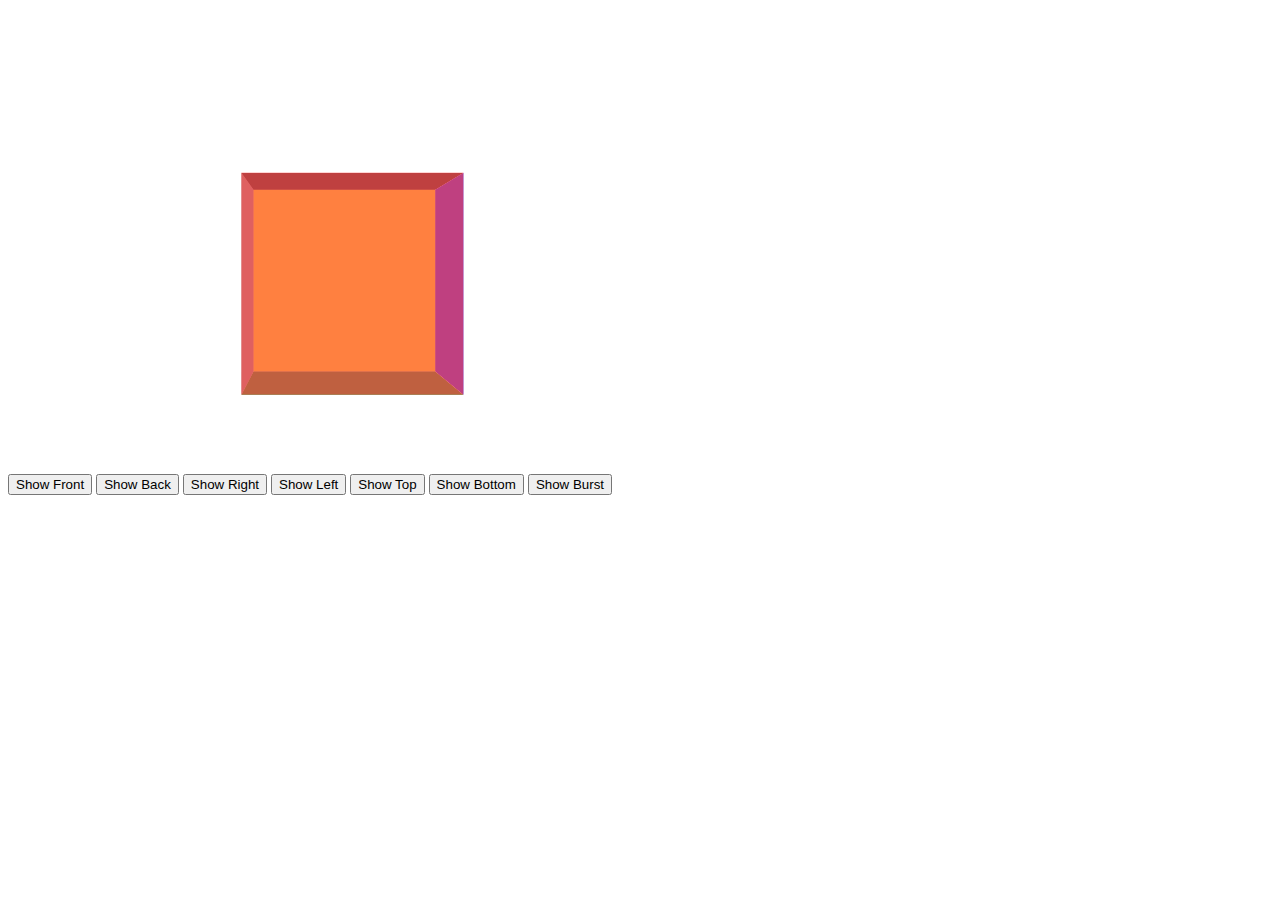
<file: cube.html>
<html>
<header>
	<script type="text/javascript">
		function rotate(condition){
			var cube = document.getElementById("cube");
			switch(condition){
				case 'show-front':
					cube.className = "show-front";
					break;
				case 'show-back':
					cube.className = "show-back";
					break;
				case 'show-top':
					cube.className = "show-top";
					break;
				case 'show-bottom':
					cube.className = "show-bottom";
					break;
				case 'show-right':
					cube.className = "show-right";
					break;
				case 'show-left':
					cube.className = "show-left";
					break;
				case 'show-burst-mode':
					cube.className = "show-burst-mode";
					break;
			}
		}

		function getRandomInt(min, max) {
  			min = Math.ceil(min);
  			max = Math.floor(max);
  			return Math.floor(Math.random() * (max - min)) + min; //The maximum is exclusive and the minimum is inclusive
		}

		setInterval(function () {
       		rotateRandomCards();
    	}, 2000);

    	function rotateRandomCards(){
    		var cube = document.getElementById("cube");
    		if(cube.className === "show-burst-mode"){
    			var cardno = getRandomInt(1,7);

	    		switch(cardno){
	    			case 1:
	    				document.getElementById("top").classList.toggle("animated-top-win10");
	    				break;
	    			case 2:
	    				document.getElementById("bottom").classList.toggle("animated-bottom-win10");
	    				break;
	    			case 3:
	    				document.getElementById("front").classList.toggle("animated-front-win10");
	    				break;
	    			case 4:
	    				document.getElementById("back").classList.toggle("animated-back-win10");
	    				break;
	    			case 5:
	    				document.getElementById("right").classList.toggle("animated-right-win10");
	    				break;
	    			case 6:
	    				document.getElementById("left").classList.toggle("animated-left-win10");
	    				break;
	    		}
    		}
    		
    	}
	</script>
	<style>

		:root{
			--cube-side-length:200px;
		}
		.container{
			width: var(--cube-side-length);
			height: var(--cube-side-length);
			perspective: 1000px;
			margin-left:200px;
			margin-top: 50px;
		}

		#cube{
			width: 100%;
			height: 100%;
			transform-style: preserve-3d;
			transition: transform 1s;
		}

		#cube figure {
			position: absolute;
		}

		#front{
			width: 100%;
			height: 100%;
			color: red;
			background-color: red;
			transform:translateZ( calc(var(--cube-side-length)/2) );
			opacity: 0.5;
			transition: transform 1s;
		}

		#back{
			width: 100%;
			height: 100%;
			color: yellow;
			background-color: yellow;
			transform: rotateX(180deg) translateZ( calc(var(--cube-side-length)/2) );
			opacity: 0.5;
			transition: transform 1s;
		}


		#top{
			width: 100%;
			height: 100%;
			color: black;
			background-color: black;
			transform: rotateX(90deg) translateZ( calc(var(--cube-side-length)/2) );
			opacity: 0.5;
			transition: transform 1s;
		}

		#bottom{
			width: 100%;
			height: 100%;
			color: green;
			background-color: green;
			transform: rotateX(-90deg) translateZ( calc(var(--cube-side-length)/2) );
			opacity: 0.5;
			transition: transform 1s;
		}

		#right{
			width: 100%;
			height: 100%;
			color: blue;
			background-color: blue;
			transform: rotateY(90deg) translateZ( calc(var(--cube-side-length)/2) );
			opacity: 0.5;
			transition: transform 1s;
		}

		@keyframes rotate-right{
			0%,100%{
				transform:translateX( var(--cube-side-length) ) rotateY(0deg);
			}
			50%{
				transform:translateX( var(--cube-side-length) ) rotateY(180deg);
			}
		}

		.animated-right-win10{
			animation: rotate-right 3s;
		}

		@keyframes rotate-left{
			0%,100%{
				transform:translateX( calc(-1*var(--cube-side-length)) ) rotateY(0deg);
			}
			50%{
				transform:translateX( calc(-1*var(--cube-side-length)) ) rotateY(180deg);
			}
		}

		.animated-left-win10{
			animation: rotate-left 3s;
		}

		@keyframes rotate-top{
			0%,100%{
				transform:translateY( calc(-1*var(--cube-side-length)) ) rotateY(0deg);
			}
			50%{
				transform:translateY( calc(-1*var(--cube-side-length)) ) rotateY(180deg);
			}
		}

		.animated-top-win10{
			animation: rotate-top 3s;
		}

		@keyframes rotate-bottom{
			0%,100%{
				transform:translate3d( var(--cube-side-length), calc(-1*var(--cube-side-length)), 0px ) rotateY(0deg);
			}
			50%{
				transform:translate3d( var(--cube-side-length), calc(-1*var(--cube-side-length)), 0px ) rotateY(180deg);
			}
		}

		.animated-bottom-win10{
			animation: rotate-bottom 3s;
		}

		@keyframes rotate-front{
			0%,100%{
				transform:translateX( 0px ) rotateY(0deg);
			}
			50%{
				transform:translateX( 0px ) rotateY(180deg);
			}
		}

		.animated-front-win10{
			animation: rotate-front 3s;
		}

		@keyframes rotate-back{
			0%,100%{
				transform:translate3d( calc(-1*var(--cube-side-length)), calc(-1*var(--cube-side-length)), 0px ) rotateY(0deg);
			}
			50%{
				transform:translate3d( calc(-1*var(--cube-side-length)), calc(-1*var(--cube-side-length)), 0px ) rotateY(180deg);
			}
		}

		.animated-back-win10{
			animation: rotate-back 3s;
		}

		#left{
			width: 100%;
			height: 100%;
			color: grey;
			background-color: grey;
			transform: rotateY(-90deg) translateZ( calc(var(--cube-side-length)/2) );
			opacity: 0.5;
			transition: transform 1s;
		}

		#cube.show-front  { transform: translateZ( calc(-1*var(--cube-side-length)/2) ) rotateY(    0deg ); }
		#cube.show-back   { transform: translateZ( calc(-1*var(--cube-side-length)/2) ) rotateX( -180deg ); }
		#cube.show-right  { transform: translateZ( calc(-1*var(--cube-side-length)/2) ) rotateY(  -90deg ); }
		#cube.show-left   { transform: translateZ( calc(-1*var(--cube-side-length)/2) ) rotateY(   90deg ); }
		#cube.show-top    { transform: translateZ( calc(-1*var(--cube-side-length)/2) ) rotateX(  -90deg ); }
		#cube.show-bottom { transform: translateZ( calc(-1*var(--cube-side-length)/2) ) rotateX(   90deg ); }

		#cube.show-burst-mode #right{ transform:translateX( var(--cube-side-length) ); }
		#cube.show-burst-mode #left{ transform:translateX( calc(-1*var(--cube-side-length)) ); }
		#cube.show-burst-mode #top{ transform:translateY( calc(-1*var(--cube-side-length)) ); }
		#cube.show-burst-mode #bottom{ transform:translate3d(var(--cube-side-length), calc(-1*var(--cube-side-length)), 0px); }
		#cube.show-burst-mode #back{ transform:translate3d(calc(-1*var(--cube-side-length)), calc(-1*var(--cube-side-length)), 0px); }
		#cube.show-burst-mode #front{ transform:translate3d(0px, 0px, 0px); }
	</style>
</header>
<body>
	<br><br><br><br><br><br>
	<div class="container">
		<div id="cube">
			<figure id="front"></figure>
			<figure id="back"></figure>
			<figure id="top"></figure>
			<figure id="bottom"></figure>
			<figure id="right"></figure>
			<figure id="left"></figure>
		</div>
	</div>
	<br><br><br><br><br><br>
	<div>
		<Button class="show-front" onclick="rotate('show-front')">Show Front</Button>
		<Button class="show-back" onclick="rotate('show-back')">Show Back</Button>
		<Button class="show-right" onclick="rotate('show-right')">Show Right</Button>
		<Button class="show-left" onclick="rotate('show-left')">Show Left</Button>
		<Button class="show-top" onclick="rotate('show-top')">Show Top</Button>
		<Button class="show-bottom" onclick="rotate('show-bottom')">Show Bottom</Button>
		<Button class="show-burst-mode" onclick="rotate('show-burst-mode')">Show Burst</Button>
	</div>
</body>
</html>
</file>
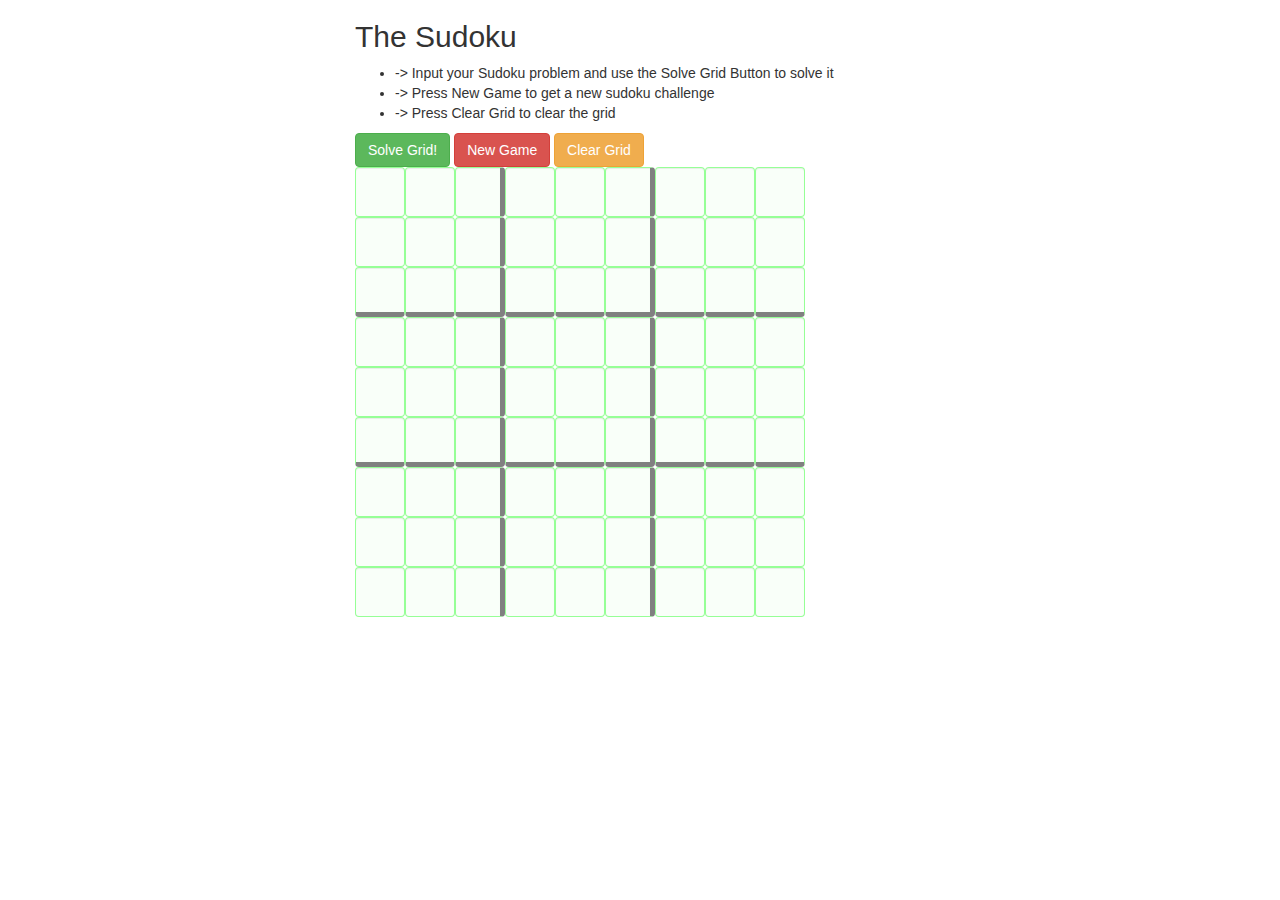
<file: Sudoku.html>
<html>

<header>
		<title>Play Sudoku!</title>

		<meta charset="utf-8">
  		<meta name="viewport" content="width=device-width, initial-scale=1">
  		<link href='https://fonts.googleapis.com/css?family=Viga' rel='stylesheet'>
  		<link href='https://fonts.googleapis.com/css?family=Ubuntu' rel='stylesheet'>
  		<link rel="stylesheet" href="https://maxcdn.bootstrapcdn.com/bootstrap/3.3.7/css/bootstrap.min.css">
  		<link rel="stylesheet" href="https://maxcdn.bootstrapcdn.com/font-awesome/4.7.0/css/font-awesome.min.css">
  		<script src="https://ajax.googleapis.com/ajax/libs/jquery/3.2.0/jquery.min.js"></script>
  		<script src="https://maxcdn.bootstrapcdn.com/bootstrap/3.3.7/js/bootstrap.min.js"></script>
	</header>
  <style>
    .form-control{
      width:50px;
      height: 50px;
      margin:0 0 0 0;
      padding: 0 0 0 0;
      text-align: center;
      font-size: 20;
      background-color: rgba(200,255,200,0.1);
      border: 1px solid rgba(0,255,0,0.4);
      color: rgba(255,140,0,1);
    }

    .form-control:hover{
      background-color: #fff;
      border: 4px solid rgba(0,255,0,0.6);
    }

    .form-control:disabled{
      background-color: rgba(0,255,0,0.2);
      border: 1px solid rgba(0,255,0,0.4);
      color: rgba(128,0,0,1);
      font-weight: bolder;
    }

    .form-group{
      margin:0 0 0 0;
      padding: 0 0 0 0;
    }

    .col-xs-1{
      width: 50px;
      margin:0 0 0 0;
      padding: 0 0 0 0;
    }

    .row{
      padding: 0 0 0 0;
    }

    .div{
      padding: 0 0 0 0;
    }

  </style>

  <script type="text/javascript">
    var trySolveSudoku = function(){
      var input2DArray = new Array(9);
      for (var i = 0; i <= 8; i++) {
        input2DArray[i] = new Array(9);
      }

      for(var i = 0; i <= 8; i++){
        for(var j = 0; j <= 8; j++){
          input2DArray[i][j] = parseInt(document.getElementById(i.toString()+j.toString()).value);  
        }  
      }

      //Sanity checks
      var noObviousConflictsInGrid = true;
      for(var i = 0; i <= 8; i++){
        for(var j = 0; j <= 8; j++){
          if(!isNaN(input2DArray[i][j])){
            var temp = input2DArray[i][j];
            input2DArray[i][j] = NaN;
            noObviousConflictsInGrid = noObviousConflictsInGrid && isSafe(input2DArray, i, j, temp);
            input2DArray[i][j] = temp;
            if(!noObviousConflictsInGrid){
              alert("invalid sudoku question!!! cannot be solved");
              return;
            }
          }  
        }  
      }

      if(solveSudoku(input2DArray)){
        for(var i = 0; i <= 8; i++){
          for(var j = 0; j <= 8; j++){
            document.getElementById(i.toString()+j.toString()).value = input2DArray[i][j];  
          }  
        }
      }else{
        alert("invalid sudoku question!!! cannot be solved");
      }
      
    }

    var solveSudoku = function(input2DArray){
      var rowcol = findUnassignedLocation(input2DArray);
      console.log(rowcol);
      if(isNaN(rowcol[0]) && isNaN(rowcol[1])){
        //console.log("sudoku solved!!");
        return true;
      }
      var row = rowcol[0];
      var col = rowcol[1];

      for(var digit = 1;digit<=9;digit++){
        
        if(isSafe(input2DArray, row, col, digit)){
          input2DArray[row][col] = digit;
          if(solveSudoku(input2DArray)){
            return true;
          }else{
            input2DArray[row][col] = NaN;
          }
        }
      }

      return false;
    }

    var findNextAssignedLocation = function(input2DArray){
      var rowcol = new Array(2);
      for(var row = 0;row<9;row++){
        for(var col = 0;col<9;col++){
          if(!isNaN(input2DArray[row][col])){
            rowcol[0] = row;
            rowcol[1] = col;
            return rowcol;
          }
        }
      }
      rowcol[0] = NaN;
      rowcol[1] = NaN;
      return rowcol;
    }

    var findUnassignedLocation = function(input2DArray){
      var rowcol = new Array(2);
      for(var row = 0;row<9;row++){
        for(var col = 0;col<9;col++){
          if(isNaN(input2DArray[row][col])){
            rowcol[0] = row;
            rowcol[1] = col;
            return rowcol;
          }
        }
      }
      rowcol[0] = NaN;
      rowcol[1] = NaN;
      return rowcol;
    }

    var usedInRow = function(input2DArray, row, num){
      for(var col = 0;col<9;col++){
        if(input2DArray[row][col] == num){
          return true;
        }
      }
      return false;
    }

    var usedInColumn = function(input2DArray, col, num){
      for(var row = 0;row<9;row++){
        if(input2DArray[row][col] == num){
          return true;
        }
      }
      return false;
    }

    var usedInBox = function(input2DArray, boxStartRow, boxStartCol, num){
      for(var row = 0;row<3;row++){
        for(var col = 0;col<3;col++){
          if(input2DArray[row+boxStartRow][col+boxStartCol] == num){
            return true;
          }
        }  
      }
      return false;
    }

    var isSafe = function(input2DArray, row, col, num){
      return (!usedInRow(input2DArray, row, num) &&
      !usedInColumn(input2DArray, col, num) &&
      !usedInBox(input2DArray, row-row%3, col-col%3, num));
    }

    var clearSudokuGrid = function(){
      for(var i = 0; i <= 8; i++){
        for(var j = 0; j <= 8; j++){
          document.getElementById(i.toString()+j.toString()).value = "";
          document.getElementById(i.toString()+j.toString()).disabled = false;  
        }  
      }
    }

    var populateSudokuGrid = function(input2DArray){
      for(var i = 0; i <= 8; i++){
        for(var j = 0; j <= 8; j++){
          document.getElementById(i.toString()+j.toString()).value = input2DArray[i][j];
          if(!(input2DArray[i][j] === "")){
            document.getElementById(i.toString()+j.toString()).disabled = true;
          }  
        }  
      }
    }

    var tryCreateSudoku = function(){
      //document.getElementById("00").disabled = true;
      clearSudokuGrid();
      var input2DArray = new Array(9);
      for (var i = 0; i <= 8; i++) {
        input2DArray[i] = new Array(9);
      }

      for(var i = 0; i <= 8; i++){
        for(var j = 0; j <= 8; j++){
          input2DArray[i][j] = NaN;  
        }  
      }

      //this generates a valid solution
      //this solution is the same everytime
      //so we need to shuffle the rows/columns randomly
      solveSudoku(input2DArray);

      for(var i=0;i<100;i++){
        var rand = Math.random();
        if(rand<0.5){
          shuffleRowsRandomly(input2DArray);
        }else{
          shuffleColumnsRandomly(input2DArray);
        }
      }
      console.log("shuffling done!");
      var numOfValuesDeleted = 0;
      var maxNumOfValuesToBeDeleted = 30; // if you want to increase the difficulty increase this number
      while(numOfValuesDeleted<maxNumOfValuesToBeDeleted){
        var rowIndexToBeDeleted = Math.round(Math.random()*8);
        var columnIndexToBeDeleted = Math.round(Math.random()*8);

        var stored = input2DArray[rowIndexToBeDeleted][columnIndexToBeDeleted];
        input2DArray[rowIndexToBeDeleted][columnIndexToBeDeleted] = "";

        if(isSudokuUniquelySolvable(getGridCopy(input2DArray))){
          numOfValuesDeleted = numOfValuesDeleted + 1;
        }else{
          input2DArray[rowIndexToBeDeleted][columnIndexToBeDeleted] = stored;
        }
      }
      console.log(input2DArray);
      populateSudokuGrid(input2DArray);
      //console.log(isSudokuUniquelySolvable(input2DArray));
    }

    var shuffleRowsRandomly = function(input2DArray){
      var rand = Math.random();

      if(rand<0.3){ // shuffle rows between 0-2 indices
        var randomIndex1 = Math.round(Math.random()*2);
        var randomIndex2 = Math.round(Math.random()*2);
        while(randomIndex2 == randomIndex1){
          randomIndex2 = Math.round(Math.random()*2);
        } 
        //after choosing the row indices to swap, do the swap here
        var temp = input2DArray[randomIndex2].slice(0);
        input2DArray[randomIndex2] = input2DArray[randomIndex1].slice(0);
        input2DArray[randomIndex1] = temp;
      }else if(rand>=0.3 && rand<0.6){ // shuffle rows between 3-5 indices
        var randomIndex1 = Math.round(Math.random()*2)+3;
        var randomIndex2 = Math.round(Math.random()*2)+3;
        while(randomIndex2 == randomIndex1){
          randomIndex2 = Math.round(Math.random()*2)+3;
        } 
        //after choosing the row indices to swap, do the swap here
        var temp = input2DArray[randomIndex2].slice(0);
        input2DArray[randomIndex2] = input2DArray[randomIndex1].slice(0);
        input2DArray[randomIndex1] = temp;
      }else{ // shuffle rows between 6-8 indices
        var randomIndex1 = Math.round(Math.random()*2)+6;
        var randomIndex2 = Math.round(Math.random()*2)+6;
        while(randomIndex2 == randomIndex1){
          randomIndex2 = Math.round(Math.random()*2)+6;
        } 
        //after choosing the row indices to swap, do the swap here
        var temp = input2DArray[randomIndex2].slice(0);
        input2DArray[randomIndex2] = input2DArray[randomIndex1].slice(0);
        input2DArray[randomIndex1] = temp;
      }
    }

    //Classic case of code reuse
    var shuffleColumnsRandomly = function(input2DArray){
      input2DArray = transpose(input2DArray);
      shuffleRowsRandomly(input2DArray);
      input2DArray = transpose(input2DArray);
    }

    // This function doesn't modify the argument array but returns a copy of the transposed array
    function transpose(a)
    {
      return a[0].map(function (_, c) { return a.map(function (r) { return r[c]; }); });
    }

    var isSudokuUniquelySolvable = function(input2DArray){
      var input2DArrayCopy = getGridCopy(input2DArray);

      var rowcol = findUnassignedLocation(input2DArray);
      //console.log(rowcol);
      if(isNaN(rowcol[0]) && isNaN(rowcol[1])){
        //console.log("sudoku solved!!");
        return true;
      }
      var row = rowcol[0];
      var col = rowcol[1];
      var numOfSolutions = 0;
      for(var digit = 1;digit<=9;digit++){
        
        if(isSafe(input2DArray, row, col, digit)){
          input2DArray[row][col] = digit;
          if(solveSudoku(input2DArray)){
            numOfSolutions = numOfSolutions + 1;
            //reset grid
            input2DArray = input2DArrayCopy;
            if(numOfSolutions>1){
              return false;
            }
            continue;
          }else{
            input2DArray[row][col] = NaN;
          }
        }
      }

      return true;
    }

    //Currently works only for 9x9 grid size
    var getGridCopy = function(input2DArray){
      var input2DArrayCopy = new Array(9);
      for (var i = 0; i <= 8; i++) {
        input2DArrayCopy[i] = new Array(9);
      }

      for(var i = 0; i <= 8; i++){
        for(var j = 0; j <= 8; j++){
          input2DArrayCopy[i][j] = input2DArray[i][j];  
        }  
      }
      return input2DArrayCopy;
    }

    var checkIfSudokuSolved = function(){
      //get the grid from the UI
      var input2DArray = new Array(9);
      for (var i = 0; i <= 8; i++) {
        input2DArray[i] = new Array(9);
      }

      for(var i = 0; i <= 8; i++){
        for(var j = 0; j <= 8; j++){
          input2DArray[i][j] = parseInt(document.getElementById(i.toString()+j.toString()).value);  
        }  
      }
      ///////////////////////////////
      var isSolutionCorrect = true;
      for(var i = 0; i <= 8; i++){
        for(var j = 0; j <= 8; j++){
          var temp = input2DArray[i][j];
          if(isNaN(temp) || temp === ""){
            isSolutionCorrect = false;
            break;
          }
          input2DArray[i][j] = "";
          isSolutionCorrect = isSolutionCorrect && isSafe(input2DArray, i,j, temp); 
          input2DArray[i][j] = temp;
        }
      }

      if(isSolutionCorrect){
        alert("Kudos!");
      }
    }
  </script>

  <body>
    <div class="container">
      <div class="col-xs-3">
      </div>

      <div class="col-xs-6">
      <div class="row">
        <h2>The Sudoku</h2>
        <ul>
          <li> -> Input your Sudoku problem and use the Solve Grid Button to solve it</li>
          <li> -> Press New Game to get a new sudoku challenge</li>
          <li> -> Press Clear Grid to clear the grid</li>
        </ul>
        <Button class="btn btn-success" OnClick="trySolveSudoku()">Solve Grid!</Button>
        <Button class="btn btn-danger" OnClick="tryCreateSudoku()">New Game</Button>
        <Button class="btn btn-warning" OnClick="clearSudokuGrid()">Clear Grid</Button>
        <br />
      </div>
      <form >
        <div class="row no-gutters">
          <div class="col-xs-1">
            <input class="form-control" id="00" type="text" onkeyup="this.value = this.value.replace(/[^1-9]/, '');checkIfSudokuSolved()" maxlength="1">
          </div>
          <div class="col-xs-1">
            <input class="form-control" id="01" type="text" onkeyup="this.value = this.value.replace(/[^1-9]/, '');checkIfSudokuSolved()" maxlength="1">
          </div>
          <div class="col-xs-1">
            <input class="form-control" id="02" type="text" onkeyup="this.value = this.value.replace(/[^1-9]/, '');checkIfSudokuSolved()" maxlength="1"  style="border-right: 5px solid grey">
          </div>
          <div class="col-xs-1">
            <input class="form-control" id="03" type="text" onkeyup="this.value = this.value.replace(/[^1-9]/, '');checkIfSudokuSolved()" maxlength="1">
          </div>
          <div class="col-xs-1">
            <input class="form-control" id="04" type="text" onkeyup="this.value = this.value.replace(/[^1-9]/, '');checkIfSudokuSolved()" maxlength="1">
          </div>
          <div class="col-xs-1">
            <input class="form-control" id="05" type="text" onkeyup="this.value = this.value.replace(/[^1-9]/, '');checkIfSudokuSolved()" maxlength="1"  style="border-right: 5px solid grey">
          </div>
          <div class="col-xs-1">
            <input class="form-control" id="06" type="text" onkeyup="this.value = this.value.replace(/[^1-9]/, '');checkIfSudokuSolved()" maxlength="1">
          </div>
          <div class="col-xs-1">
            <input class="form-control" id="07" type="text" onkeyup="this.value = this.value.replace(/[^1-9]/, '');checkIfSudokuSolved()" maxlength="1">
          </div>
          <div class="col-xs-1">
            <input class="form-control" id="08" type="text" onkeyup="this.value = this.value.replace(/[^1-9]/, '');checkIfSudokuSolved()" maxlength="1">
          </div>
        </div>
        <div class="row no-gutters">
          <div class="col-xs-1">
            <input class="form-control" id="10" type="text" onkeyup="this.value = this.value.replace(/[^1-9]/, '');checkIfSudokuSolved()" maxlength="1">
          </div>
          <div class="col-xs-1">
            <input class="form-control" id="11" type="text" onkeyup="this.value = this.value.replace(/[^1-9]/, '');checkIfSudokuSolved()" maxlength="1">
          </div>
          <div class="col-xs-1">
            <input class="form-control" id="12" type="text" onkeyup="this.value = this.value.replace(/[^1-9]/, '');checkIfSudokuSolved()" maxlength="1"  style="border-right: 5px solid grey">
          </div>
          <div class="col-xs-1">
            <input class="form-control" id="13" type="text" onkeyup="this.value = this.value.replace(/[^1-9]/, '');checkIfSudokuSolved()" maxlength="1">
          </div>
          <div class="col-xs-1">
            <input class="form-control" id="14" type="text" onkeyup="this.value = this.value.replace(/[^1-9]/, '');checkIfSudokuSolved()" maxlength="1">
          </div>
          <div class="col-xs-1">
            <input class="form-control" id="15" type="text" onkeyup="this.value = this.value.replace(/[^1-9]/, '');checkIfSudokuSolved()" maxlength="1"  style="border-right: 5px solid grey">
          </div>
          <div class="col-xs-1">
            <input class="form-control" id="16" type="text" onkeyup="this.value = this.value.replace(/[^1-9]/, '');checkIfSudokuSolved()" maxlength="1">
          </div>
          <div class="col-xs-1">
            <input class="form-control" id="17" type="text" onkeyup="this.value = this.value.replace(/[^1-9]/, '');checkIfSudokuSolved()" maxlength="1">
          </div>
          <div class="col-xs-1">
            <input class="form-control" id="18" type="text" onkeyup="this.value = this.value.replace(/[^1-9]/, '');checkIfSudokuSolved()" maxlength="1">
          </div>
        </div>
        <div class="row no-gutters">
          <div class="col-xs-1">
            <input class="form-control" id="20" type="text" onkeyup="this.value = this.value.replace(/[^1-9]/, '');checkIfSudokuSolved()" maxlength="1"  style="border-bottom: 5px solid grey">
          </div>
          <div class="col-xs-1">
            <input class="form-control" id="21" type="text" onkeyup="this.value = this.value.replace(/[^1-9]/, '');checkIfSudokuSolved()" maxlength="1"  style="border-bottom: 5px solid grey">
          </div>
          <div class="col-xs-1">
            <input class="form-control" id="22" type="text" onkeyup="this.value = this.value.replace(/[^1-9]/, '');checkIfSudokuSolved()" maxlength="1"  style="border-bottom: 5px solid grey;border-right: 5px solid grey">
          </div>
          <div class="col-xs-1">
            <input class="form-control" id="23" type="text" onkeyup="this.value = this.value.replace(/[^1-9]/, '');checkIfSudokuSolved()" maxlength="1"  style="border-bottom: 5px solid grey">
          </div>
          <div class="col-xs-1">
            <input class="form-control" id="24" type="text" onkeyup="this.value = this.value.replace(/[^1-9]/, '');checkIfSudokuSolved()" maxlength="1"  style="border-bottom: 5px solid grey">
          </div>
          <div class="col-xs-1">
            <input class="form-control" id="25" type="text" onkeyup="this.value = this.value.replace(/[^1-9]/, '');checkIfSudokuSolved()" maxlength="1"  style="border-bottom: 5px solid grey;border-right: 5px solid grey">
          </div>
          <div class="col-xs-1">
            <input class="form-control" id="26" type="text" onkeyup="this.value = this.value.replace(/[^1-9]/, '');checkIfSudokuSolved()" maxlength="1"  style="border-bottom: 5px solid grey">
          </div>
          <div class="col-xs-1">
            <input class="form-control" id="27" type="text" onkeyup="this.value = this.value.replace(/[^1-9]/, '');checkIfSudokuSolved()" maxlength="1"  style="border-bottom: 5px solid grey">
          </div>
          <div class="col-xs-1">
            <input class="form-control" id="28" type="text" onkeyup="this.value = this.value.replace(/[^1-9]/, '');checkIfSudokuSolved()" maxlength="1"  style="border-bottom: 5px solid grey">
          </div>
        </div>
        <div class="row no-gutters">
          <div class="col-xs-1">
            <input class="form-control" id="30" type="text" onkeyup="this.value = this.value.replace(/[^1-9]/, '');checkIfSudokuSolved()" maxlength="1">
          </div>
          <div class="col-xs-1">
            <input class="form-control" id="31" type="text" onkeyup="this.value = this.value.replace(/[^1-9]/, '');checkIfSudokuSolved()" maxlength="1">
          </div>
          <div class="col-xs-1">
            <input class="form-control" id="32" type="text" onkeyup="this.value = this.value.replace(/[^1-9]/, '');checkIfSudokuSolved()" maxlength="1"  style="border-right: 5px solid grey">
          </div>
          <div class="col-xs-1">
            <input class="form-control" id="33" type="text" onkeyup="this.value = this.value.replace(/[^1-9]/, '');checkIfSudokuSolved()" maxlength="1">
          </div>
          <div class="col-xs-1">
            <input class="form-control" id="34" type="text" onkeyup="this.value = this.value.replace(/[^1-9]/, '');checkIfSudokuSolved();checkIfSudokuSolved()" maxlength="1">
          </div>
          <div class="col-xs-1">
            <input class="form-control" id="35" type="text" onkeyup="this.value = this.value.replace(/[^1-9]/, '');checkIfSudokuSolved()" maxlength="1"  style="border-right: 5px solid grey">
          </div>
          <div class="col-xs-1">
            <input class="form-control" id="36" type="text" onkeyup="this.value = this.value.replace(/[^1-9]/, '');checkIfSudokuSolved()" maxlength="1">
          </div>
          <div class="col-xs-1">
            <input class="form-control" id="37" type="text" onkeyup="this.value = this.value.replace(/[^1-9]/, '');checkIfSudokuSolved()" maxlength="1">
          </div>
          <div class="col-xs-1">
            <input class="form-control" id="38" type="text" onkeyup="this.value = this.value.replace(/[^1-9]/, '');checkIfSudokuSolved()" maxlength="1">
          </div>
        </div>
        <div class="row no-gutters">
          <div class="col-xs-1">
            <input class="form-control" id="40" type="text" onkeyup="this.value = this.value.replace(/[^1-9]/, '');checkIfSudokuSolved()" maxlength="1">
          </div>
          <div class="col-xs-1">
            <input class="form-control" id="41" type="text" onkeyup="this.value = this.value.replace(/[^1-9]/, '');checkIfSudokuSolved()" maxlength="1">
          </div>
          <div class="col-xs-1">
            <input class="form-control" id="42" type="text" onkeyup="this.value = this.value.replace(/[^1-9]/, '');checkIfSudokuSolved()" maxlength="1"  style="border-right: 5px solid grey">
          </div>
          <div class="col-xs-1">
            <input class="form-control" id="43" type="text" onkeyup="this.value = this.value.replace(/[^1-9]/, '');checkIfSudokuSolved()" maxlength="1">
          </div>
          <div class="col-xs-1">
            <input class="form-control" id="44" type="text" onkeyup="this.value = this.value.replace(/[^1-9]/, '');checkIfSudokuSolved()" maxlength="1">
          </div>
          <div class="col-xs-1">
            <input class="form-control" id="45" type="text" onkeyup="this.value = this.value.replace(/[^1-9]/, '');checkIfSudokuSolved()" maxlength="1"  style="border-right: 5px solid grey">
          </div>
          <div class="col-xs-1">
            <input class="form-control" id="46" type="text" onkeyup="this.value = this.value.replace(/[^1-9]/, '');checkIfSudokuSolved()" maxlength="1">
          </div>
          <div class="col-xs-1">
            <input class="form-control" id="47" type="text" onkeyup="this.value = this.value.replace(/[^1-9]/, '');checkIfSudokuSolved()" maxlength="1">
          </div>
          <div class="col-xs-1">
            <input class="form-control" id="48" type="text" onkeyup="this.value = this.value.replace(/[^1-9]/, '');checkIfSudokuSolved()" maxlength="1">
          </div>
        </div>
        <div class="row no-gutters">
          <div class="col-xs-1">
            <input class="form-control" id="50" type="text" onkeyup="this.value = this.value.replace(/[^1-9]/, '');checkIfSudokuSolved()" maxlength="1"  style="border-bottom: 5px solid grey">
          </div>
          <div class="col-xs-1">
            <input class="form-control" id="51" type="text" onkeyup="this.value = this.value.replace(/[^1-9]/, '');checkIfSudokuSolved()" maxlength="1"  style="border-bottom: 5px solid grey">
          </div>
          <div class="col-xs-1">
            <input class="form-control" id="52" type="text" onkeyup="this.value = this.value.replace(/[^1-9]/, '');checkIfSudokuSolved()" maxlength="1"  style="border-bottom: 5px solid grey;border-right: 5px solid grey">
          </div>
          <div class="col-xs-1">
            <input class="form-control" id="53" type="text" onkeyup="this.value = this.value.replace(/[^1-9]/, '');checkIfSudokuSolved()" maxlength="1"  style="border-bottom: 5px solid grey">
          </div>
          <div class="col-xs-1">
            <input class="form-control" id="54" type="text" onkeyup="this.value = this.value.replace(/[^1-9]/, '');checkIfSudokuSolved()" maxlength="1"  style="border-bottom: 5px solid grey">
          </div>
          <div class="col-xs-1">
            <input class="form-control" id="55" type="text" onkeyup="this.value = this.value.replace(/[^1-9]/, '');checkIfSudokuSolved()" maxlength="1"  style="border-bottom: 5px solid grey;border-right: 5px solid grey">
          </div>
          <div class="col-xs-1">
            <input class="form-control" id="56" type="text" onkeyup="this.value = this.value.replace(/[^1-9]/, '');checkIfSudokuSolved()" maxlength="1"  style="border-bottom: 5px solid grey">
          </div>
          <div class="col-xs-1">
            <input class="form-control" id="57" type="text" onkeyup="this.value = this.value.replace(/[^1-9]/, '');checkIfSudokuSolved()" maxlength="1"  style="border-bottom: 5px solid grey">
          </div>
          <div class="col-xs-1">
            <input class="form-control" id="58" type="text" onkeyup="this.value = this.value.replace(/[^1-9]/, '');checkIfSudokuSolved()" maxlength="1"  style="border-bottom: 5px solid grey">
          </div>
        </div>
        <div class="row no-gutters">
          <div class="col-xs-1">
            <input class="form-control" id="60" type="text" onkeyup="this.value = this.value.replace(/[^1-9]/, '');checkIfSudokuSolved()" maxlength="1">
          </div>
          <div class="col-xs-1">
            <input class="form-control" id="61" type="text" onkeyup="this.value = this.value.replace(/[^1-9]/, '');checkIfSudokuSolved()" maxlength="1">
          </div>
          <div class="col-xs-1">
            <input class="form-control" id="62" type="text" onkeyup="this.value = this.value.replace(/[^1-9]/, '');checkIfSudokuSolved()" maxlength="1"  style="border-right: 5px solid grey">
          </div>
          <div class="col-xs-1">
            <input class="form-control" id="63" type="text" onkeyup="this.value = this.value.replace(/[^1-9]/, '');checkIfSudokuSolved()" maxlength="1">
          </div>
          <div class="col-xs-1">
            <input class="form-control" id="64" type="text" onkeyup="this.value = this.value.replace(/[^1-9]/, '');checkIfSudokuSolved()" maxlength="1">
          </div>
          <div class="col-xs-1">
            <input class="form-control" id="65" type="text" onkeyup="this.value = this.value.replace(/[^1-9]/, '');checkIfSudokuSolved()" maxlength="1"  style="border-right: 5px solid grey">
          </div>
          <div class="col-xs-1">
            <input class="form-control" id="66" type="text" onkeyup="this.value = this.value.replace(/[^1-9]/, '');checkIfSudokuSolved()" maxlength="1">
          </div>
          <div class="col-xs-1">
            <input class="form-control" id="67" type="text" onkeyup="this.value = this.value.replace(/[^1-9]/, '');checkIfSudokuSolved()" maxlength="1">
          </div>
          <div class="col-xs-1">
            <input class="form-control" id="68" type="text" onkeyup="this.value = this.value.replace(/[^1-9]/, '');checkIfSudokuSolved()" maxlength="1">
          </div>
        </div>
        <div class="row no-gutters">
          <div class="col-xs-1">
            <input class="form-control" id="70" type="text" onkeyup="this.value = this.value.replace(/[^1-9]/, '');checkIfSudokuSolved()" maxlength="1">
          </div>
          <div class="col-xs-1">
            <input class="form-control" id="71" type="text" onkeyup="this.value = this.value.replace(/[^1-9]/, '');checkIfSudokuSolved()" maxlength="1">
          </div>
          <div class="col-xs-1">
            <input class="form-control" id="72" type="text" onkeyup="this.value = this.value.replace(/[^1-9]/, '');checkIfSudokuSolved()" maxlength="1"  style="border-right: 5px solid grey">
          </div>
          <div class="col-xs-1">
            <input class="form-control" id="73" type="text" onkeyup="this.value = this.value.replace(/[^1-9]/, '');checkIfSudokuSolved()" maxlength="1">
          </div>
          <div class="col-xs-1">
            <input class="form-control" id="74" type="text" onkeyup="this.value = this.value.replace(/[^1-9]/, '');checkIfSudokuSolved()" maxlength="1">
          </div>
          <div class="col-xs-1">
            <input class="form-control" id="75" type="text" onkeyup="this.value = this.value.replace(/[^1-9]/, '');checkIfSudokuSolved()" maxlength="1"  style="border-right: 5px solid grey">
          </div>
          <div class="col-xs-1">
            <input class="form-control" id="76" type="text" onkeyup="this.value = this.value.replace(/[^1-9]/, '');checkIfSudokuSolved()" maxlength="1">
          </div>
          <div class="col-xs-1">
            <input class="form-control" id="77" type="text" onkeyup="this.value = this.value.replace(/[^1-9]/, '');checkIfSudokuSolved()" maxlength="1">
          </div>
          <div class="col-xs-1">
            <input class="form-control" id="78" type="text" onkeyup="this.value = this.value.replace(/[^1-9]/, '');checkIfSudokuSolved()" maxlength="1">
          </div>
        </div>
        <div class="row no-gutters">
          <div class="col-xs-1">
            <input class="form-control" id="80" type="text" onkeyup="this.value = this.value.replace(/[^1-9]/, '');checkIfSudokuSolved()" maxlength="1">
          </div>
          <div class="col-xs-1">
            <input class="form-control" id="81" type="text" onkeyup="this.value = this.value.replace(/[^1-9]/, '');checkIfSudokuSolved()" maxlength="1">
          </div>
          <div class="col-xs-1">
            <input class="form-control" id="82" type="text" onkeyup="this.value = this.value.replace(/[^1-9]/, '');checkIfSudokuSolved()" maxlength="1"  style="border-right: 5px solid grey">
          </div>
          <div class="col-xs-1">
            <input class="form-control" id="83" type="text" onkeyup="this.value = this.value.replace(/[^1-9]/, '');checkIfSudokuSolved()" maxlength="1">
          </div>
          <div class="col-xs-1">
            <input class="form-control" id="84" type="text" onkeyup="this.value = this.value.replace(/[^1-9]/, '');checkIfSudokuSolved()" maxlength="1">
          </div>
          <div class="col-xs-1">
            <input class="form-control" id="85" type="text" onkeyup="this.value = this.value.replace(/[^1-9]/, '');checkIfSudokuSolved()" maxlength="1"  style="border-right: 5px solid grey">
          </div>
          <div class="col-xs-1">
            <input class="form-control" id="86" type="text" onkeyup="this.value = this.value.replace(/[^1-9]/, '');checkIfSudokuSolved()" maxlength="1">
          </div>
          <div class="col-xs-1">
            <input class="form-control" id="87" type="text" onkeyup="this.value = this.value.replace(/[^1-9]/, '');checkIfSudokuSolved()" maxlength="1">
          </div>
          <div class="col-xs-1">
            <input class="form-control" id="88" type="text" onkeyup="this.value = this.value.replace(/[^1-9]/, '');checkIfSudokuSolved()" maxlength="1">
          </div>
        </div>
      </form>
    </div>

    <div class="col-xs-3">
      </div>
    </div>
  </body>

</html>
</file>
